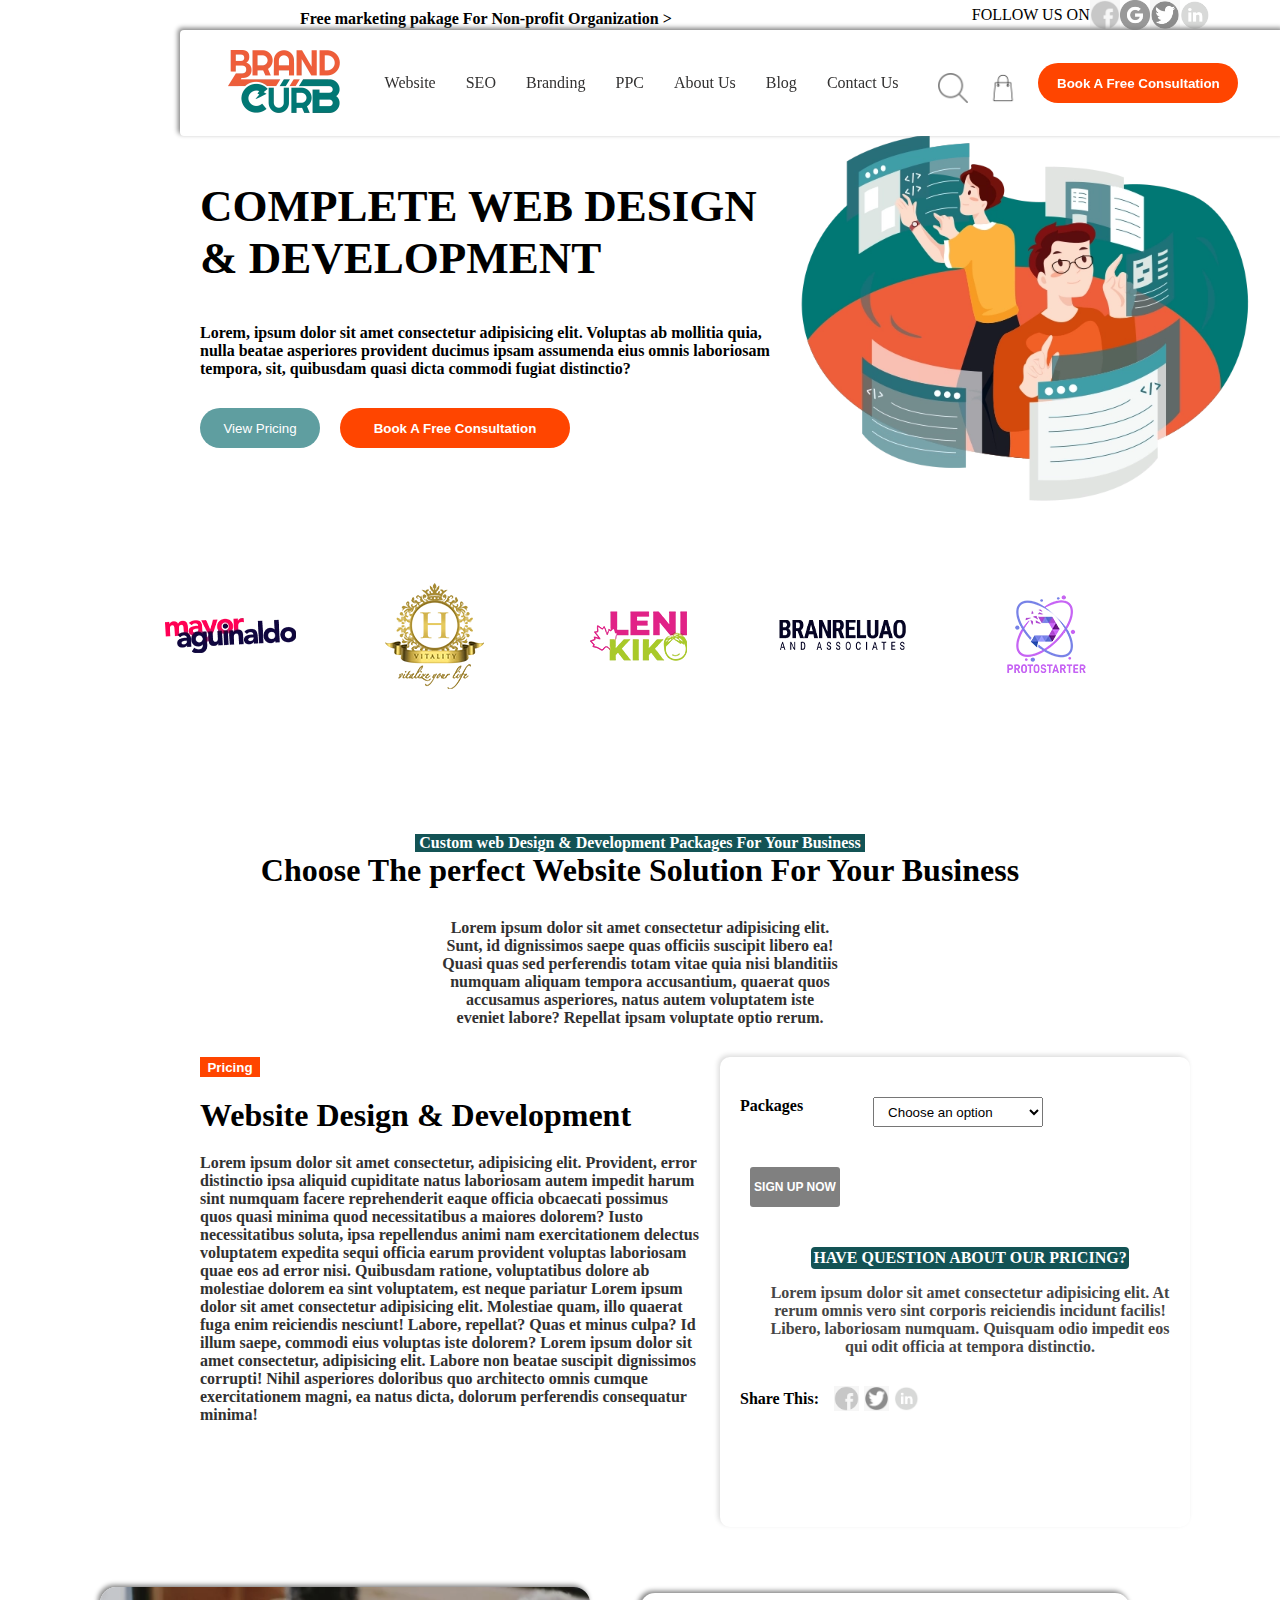
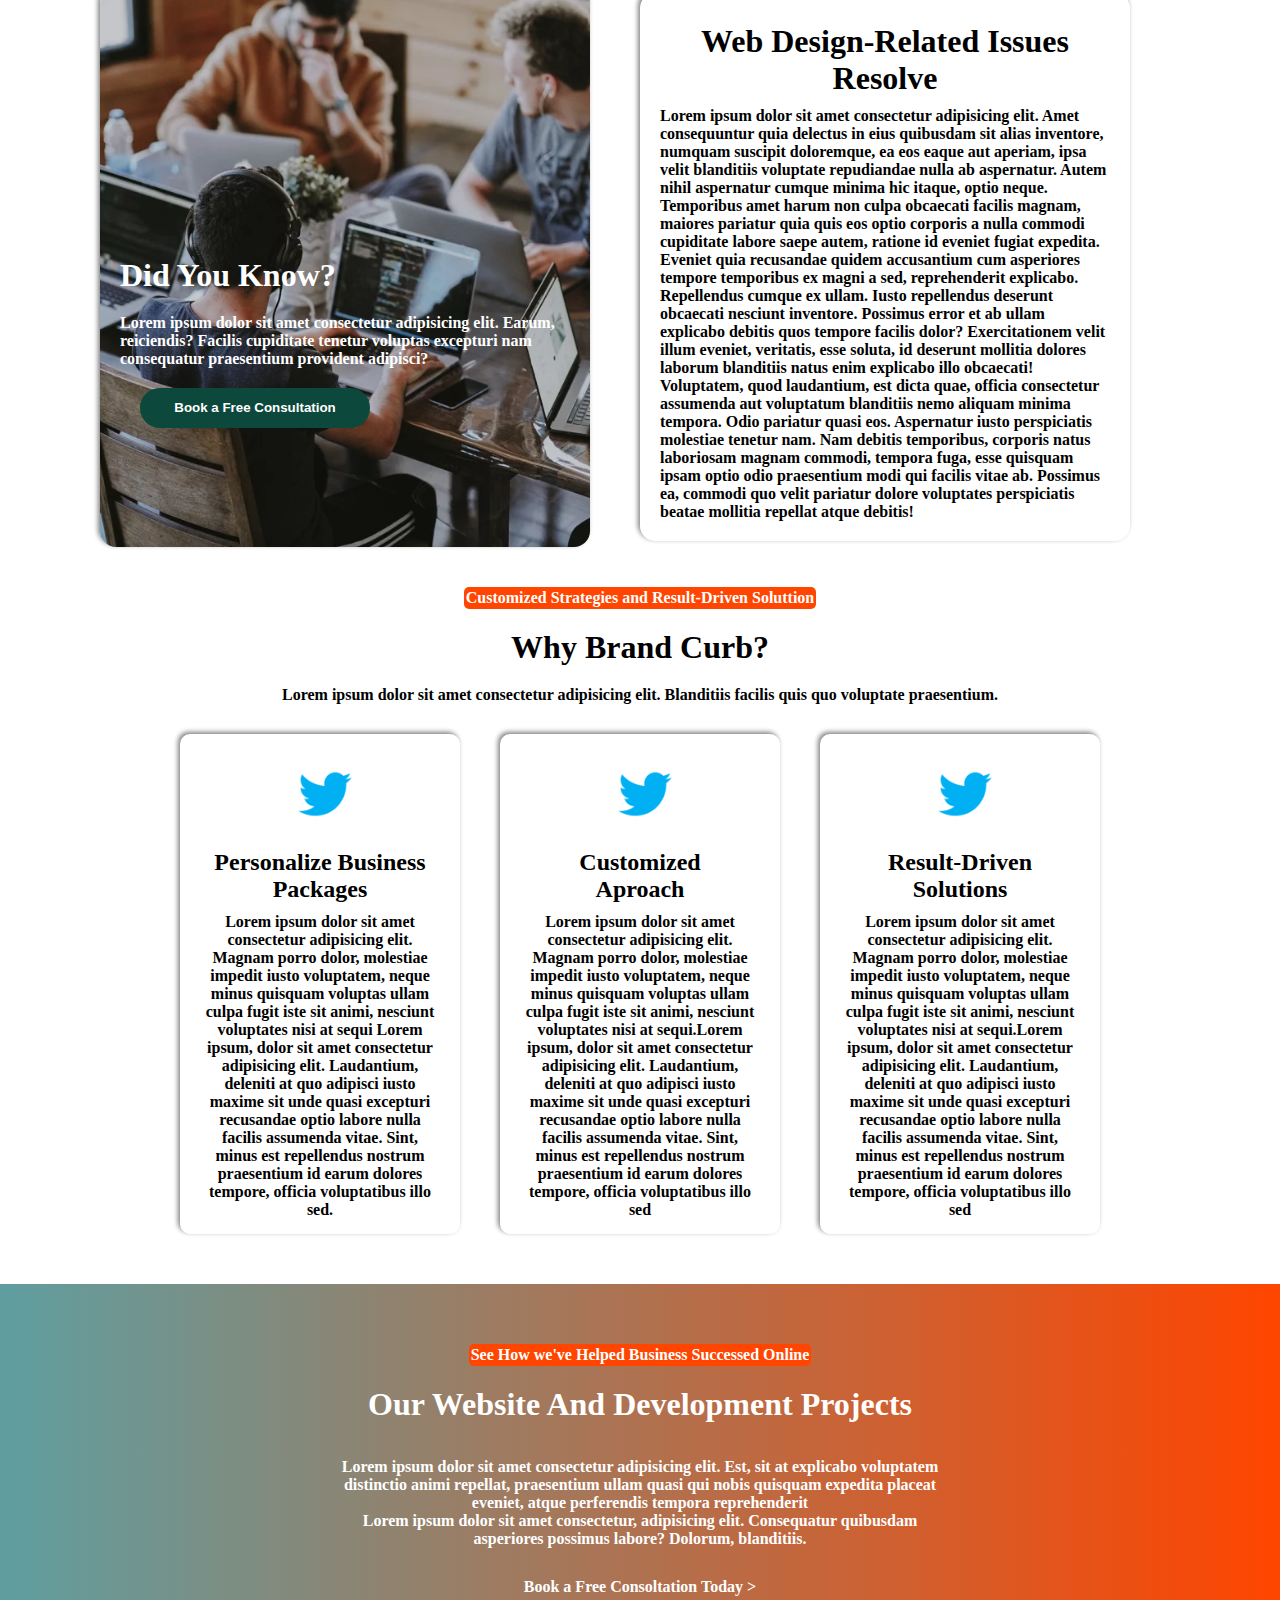
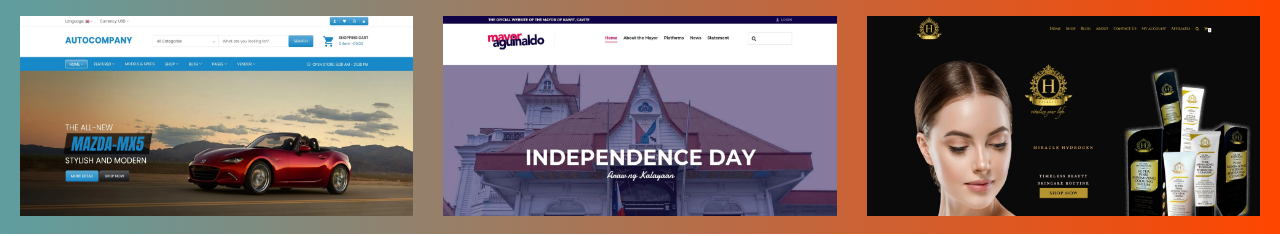
<file: index.html>
<!DOCTYPE html>
<html lang="en">
<head>
    <meta charset="UTF-8">
    <meta name="viewport" content="width=device-width, initial-scale=1.0">
    <title>Document</title>
    <link rel="stylesheet" href="zakeer.css">
</head>

<body>
    <div class="head">      
    <p class="para"><b>Free marketing pakage For Non-profit Organization  ></b></p>
    <div class="logos">FOLLOW US ON <div class="logo1"><img src="facebookpng.png" alt=""></div><div class="logo2"><img src="googlepng.png" alt=""></div><div class="logo3"><img src="twitterpng2.png" alt=""></div><div class="logo4"><img src="inpng.png" alt=""></div>
    </div>
</div>
    <div class="navbar">
        <div class="log"><img src="brandcurb-logo.webp" alt=""></div>
        <ul class="item">
            <li><a href="">Website</a></li>
            <li><a href="">SEO</a></li>
            <li><a href="">Branding</a></li>
            <li><a href="">PPC</a></li>
            <li><a href="">About Us</a></li>
            <li><a href="">Blog</a></li>
            <li><a href="">Contact Us</a></li>
        </ul>
        <div class="search"><img src="searchpng.png" alt=""></div>
        <div class="bag"><img src="bagpng.jpg" alt=""></div>
        <button class="btn"><b>Book A Free Consultation</b></button>
    </div>
    <div class="container">
 <div class="grid1"><h1 class="heading1"><b>COMPLETE WEB DESIGN <br>& DEVELOPMENT</h1> <p class="para1">Lorem, ipsum dolor sit amet consectetur adipisicing elit. Voluptas ab mollitia quia, nulla beatae asperiores provident ducimus ipsam assumenda eius omnis laboriosam tempora, sit, quibusdam quasi dicta commodi fugiat distinctio?</p><button class="btn1">View Pricing</button><button class="btn2"><b>Book A Free Consultation</b></button></div>
 <div class="grid2"><img src="web-design-development.webp" alt=""></div>

</div>
<div class="container1">
    <div class="lo1"><img src="mayor-aguinaldo.webp" alt=""></div>
    <div class="lo2"><img src="hvitality.webp" alt=""></div>
    <div class="lo3"><img src="lenikiko.webp" alt=""></div>
    <div class="lo4"><img src="branreluaoandassociates.webp" alt=""></div>
    <div class="lo5"><img src="protostarter.webp" alt=""></div>
   
</div>
<div class="head2">
    <p class="ph"><b>Custom web Design & Development Packages For Your Business</b></p>
<h1>Choose The perfect Website Solution For Your Business</h1>
<p class="para2">Lorem ipsum dolor sit amet consectetur adipisicing elit. Sunt, id dignissimos saepe quas officiis suscipit libero ea! Quasi quas sed perferendis totam vitae quia nisi blanditiis numquam aliquam tempora accusantium, quaerat quos accusamus asperiores, natus autem voluptatem iste eveniet labore? Repellat ipsam voluptate optio rerum.</p>

</div>


<div class="container2">
    <div class="grid3">
        <button class="pri"><b>Pricing</b></button>
        <h1 class="ph2">Website Design & Development</h1>
        <p class="para3">Lorem ipsum dolor sit amet consectetur, adipisicing elit. Provident, error distinctio ipsa aliquid cupiditate natus laboriosam autem impedit harum sint numquam facere reprehenderit eaque officia obcaecati possimus quos quasi minima quod necessitatibus a maiores dolorem? Iusto necessitatibus soluta, ipsa repellendus animi nam exercitationem delectus voluptatem expedita sequi officia earum provident voluptas laboriosam quae eos ad error nisi. Quibusdam ratione, voluptatibus dolore ab molestiae dolorem ea sint voluptatem, est neque pariatur Lorem ipsum dolor sit amet consectetur adipisicing elit. Molestiae quam, illo quaerat fuga enim reiciendis nesciunt! Labore, repellat? Quas et minus culpa? Id illum saepe, commodi eius voluptas iste dolorem? Lorem ipsum dolor sit amet consectetur, adipisicing elit. Labore non beatae suscipit dignissimos corrupti! Nihil asperiores doloribus quo architecto omnis cumque exercitationem magni, ea natus dicta, dolorum perferendis consequatur minima!</p>
    </div>
<div class="grid4">
    <div class="pack">
    <h4>Packages</h4>
    <select name="" id="" aria-placeholder="Choose any option" class="he">
        <option value="">Choose an option</option>
        <option value="">zakeer</option>
        <option value="">ahmed</option>
        <option value="">baloco</option>
    </select>
</div>
<button class="sign"><b>SIGN UP NOW</b></button>
<div class="ph3">
    <h4 style="background-color: rgb(19, 83, 85);;color: white;padding: 2px;border-radius: 4px;">HAVE QUESTION ABOUT OUR PRICING?</h4>
 <p class="para4">Lorem ipsum dolor sit amet consectetur adipisicing elit. At rerum omnis vero sint corporis reiciendis incidunt facilis! Libero, laboriosam numquam. Quisquam odio impedit eos qui odit officia at tempora distinctio.</p>
</div>
<div class="share">
<label for="">Share This:</label>
<div class="logos2">
<div class="logo5"><img src="facebookpng.png" alt=""></div><div class="logo6"><img src="twitterpng2.png" alt=""></div><div class="logo7"><img src="inpng.png" alt="">
</div>
</div>
</div>

</div>
</div>
<div class="container3">
    <div class="grid5">
        <div class="header">
        <h1>Did You Know?</h1>
        <p class="para5">Lorem ipsum dolor sit amet consectetur adipisicing elit. Earum, reiciendis? Facilis cupiditate tenetur voluptas excepturi nam consequatur praesentium provident adipisci?</p>
        <button class="btn3"><b> Book a Free Consultation</b></button>
    </div>
    </div>
    <div class="grid6">
        <h1 class="header1"><b>Web Design-Related Issues <br>Resolve</b></h1>
        <p>
        Lorem ipsum dolor sit amet consectetur adipisicing elit. Amet consequuntur quia delectus in eius quibusdam sit alias inventore, numquam suscipit doloremque, ea eos eaque aut aperiam, ipsa velit blanditiis voluptate repudiandae nulla ab aspernatur. Autem nihil aspernatur cumque minima hic itaque, optio neque. Temporibus amet harum non culpa obcaecati facilis magnam, maiores pariatur quia quis eos optio corporis a nulla commodi cupiditate labore saepe autem, ratione id eveniet fugiat expedita. Eveniet quia recusandae quidem accusantium cum asperiores tempore temporibus ex magni a sed, reprehenderit explicabo. Repellendus cumque ex ullam. Iusto repellendus deserunt obcaecati nesciunt inventore. Possimus error et ab ullam explicabo debitis quos tempore facilis dolor? Exercitationem velit illum eveniet, veritatis, esse soluta, id deserunt mollitia dolores laborum blanditiis natus enim explicabo illo obcaecati! Voluptatem, quod laudantium, est dicta quae, officia consectetur assumenda aut voluptatum blanditiis nemo aliquam minima tempora. Odio pariatur quasi eos. Aspernatur iusto perspiciatis molestiae tenetur nam. Nam debitis temporibus, corporis natus laboriosam magnam commodi, tempora fuga, esse quisquam ipsam optio odio praesentium modi qui facilis vitae ab. Possimus ea, commodi quo velit pariatur dolore voluptates perspiciatis beatae mollitia repellat atque debitis!</p>
    </div>
</div>
<div class="head3">
    <p class="ph4"><b>Customized Strategies and Result-Driven Soluttion</b></p>
    <h1 class="he1">Why Brand Curb?</h1>
    <p class="para6">Lorem ipsum dolor sit amet consectetur adipisicing elit. Blanditiis facilis quis quo voluptate praesentium.</p>
</div>
<div class="container4">
    <div class="grid7">
        <div class="logoo1"><img src="twitter-logo.png" alt=""></div>
        <p class="ph5"><b>Personalize Business Packages</b></p>
        <p class="para7">Lorem ipsum dolor sit amet consectetur adipisicing elit. Magnam porro dolor, molestiae impedit iusto voluptatem, neque minus quisquam voluptas ullam culpa fugit iste sit animi, nesciunt voluptates nisi at sequi Lorem ipsum, dolor sit amet consectetur adipisicing elit. Laudantium, deleniti at quo adipisci iusto maxime sit unde quasi excepturi recusandae optio labore nulla facilis assumenda vitae. Sint, minus est repellendus nostrum praesentium id earum dolores tempore, officia voluptatibus illo sed.</p>
    </div>
    <div class="grid8">
        <div class="logoo2"><img src="twitter-logo.png" alt=""></div>
             <p class="ph6"><b>Customized <br> Aproach</b></p>
        <p class="para7">Lorem ipsum dolor sit amet consectetur adipisicing elit. Magnam porro dolor, molestiae impedit iusto voluptatem, neque minus quisquam voluptas ullam culpa fugit iste sit animi, nesciunt voluptates nisi at sequi.Lorem ipsum, dolor sit amet consectetur adipisicing elit. Laudantium, deleniti at quo adipisci iusto maxime sit unde quasi excepturi recusandae optio labore nulla facilis assumenda vitae. Sint, minus est repellendus nostrum praesentium id earum dolores tempore, officia voluptatibus illo sed</p></div>
    <div class="grid9">
        <div class="logoo3"><img src="twitter-logo.png" alt=""></div>
             <p class="ph7">Result-Driven Solutions</p>
        <p class="para7">Lorem ipsum dolor sit amet consectetur adipisicing elit. Magnam porro dolor, molestiae impedit iusto voluptatem, neque minus quisquam voluptas ullam culpa fugit iste sit animi, nesciunt voluptates nisi at sequi.Lorem ipsum, dolor sit amet consectetur adipisicing elit. Laudantium, deleniti at quo adipisci iusto maxime sit unde quasi excepturi recusandae optio labore nulla facilis assumenda vitae. Sint, minus est repellendus nostrum praesentium id earum dolores tempore, officia voluptatibus illo sed</p></div>
</div>
<div class="con">
<div class="container5">
<div class="head4">
    <div class="ph8"><p><b>See How we've Helped Business Successed Online</b></p></div>
    <h1 class="he2">Our Website And Development Projects</h1>
    <p>Lorem ipsum dolor sit amet consectetur adipisicing elit. Est, sit at explicabo voluptatem distinctio animi repellat, praesentium ullam quasi qui nobis quisquam expedita placeat eveniet, atque perferendis tempora reprehenderit <br>Lorem ipsum dolor sit amet consectetur, adipisicing elit. Consequatur quibusdam asperiores possimus labore? Dolorum, blanditiis.</p>
</div>
<h4 class="he3">Book a Free Consoltation Today ></h4>
</div>
<div class="grids">
    <div class="grid10"><img src="brandcurb-auto-company-scaled.jpg.webp" alt=""></div>
    <div class="grid11"><img src="mayor-aguinaldo-homepage-scaled.jpg.webp" alt=""></div>
    <div class="grid12"><img src="hvitality-homepage-scaled.jpg.webp" alt=""></div>
</div>
</div>
</body>
</html>
</file>
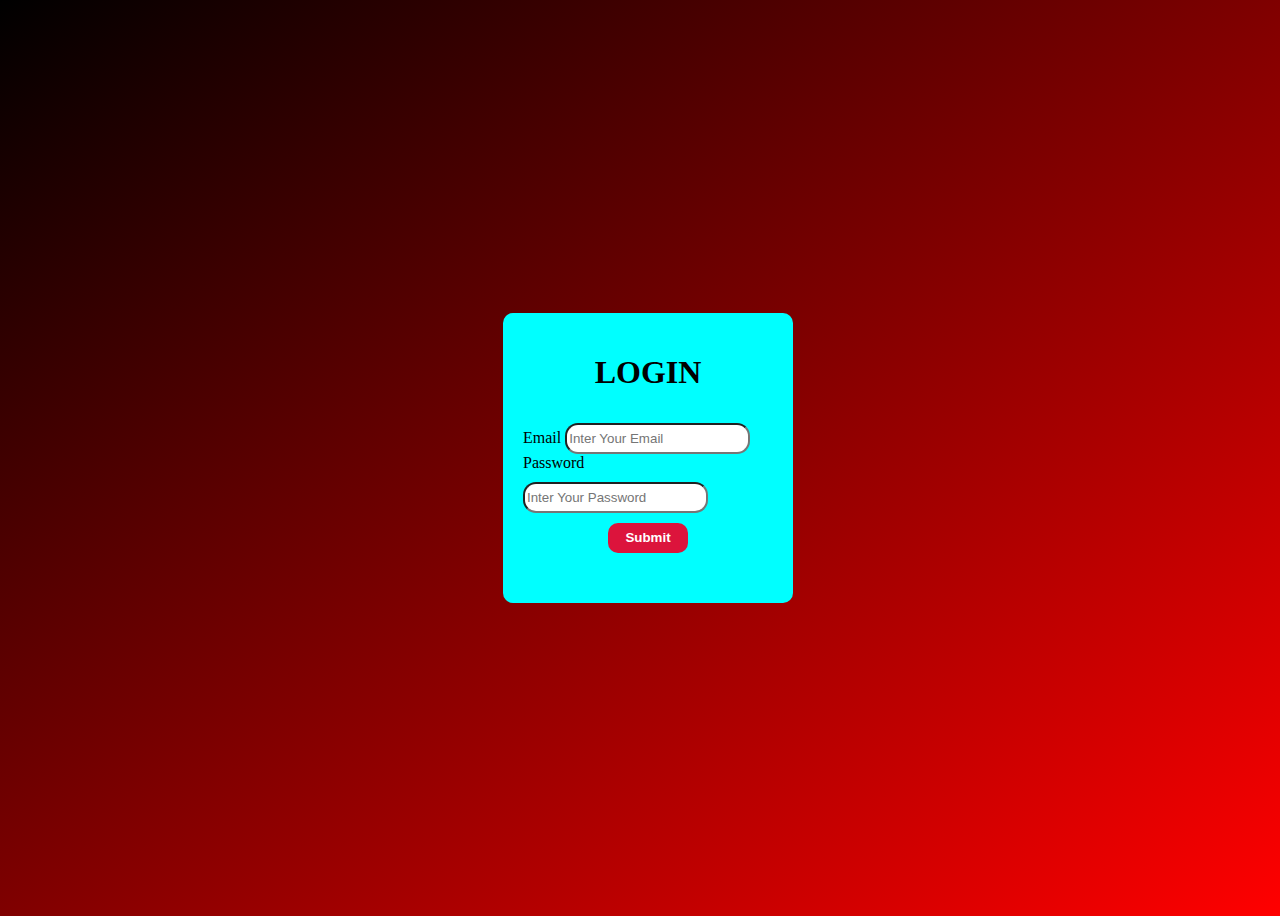
<file: index2.html>
<!DOCTYPE html>
<html lang="en">
<head>
    <meta charset="UTF-8">
    <meta name="viewport" content="width=device-width, initial-scale=1.0">
    <title>Document</title>
</head>
<style>
body{
    width: 100%;
    height: 100vh;
display: flex;
flex-direction: column;
justify-content: center;
align-items: center;
background: linear-gradient(to top left, red ,black);
}
.continer{
    width: 250px;
    height: 250px;
    background-color: aqua;
    padding: 20px;
    border-radius: 10px;
}
input{
    height: 25px;
    border-radius: 13px;
    margin-top: 10px;
}
input:hover{
    background-color: black;
    color: white;
    transition: 0.7s;
}
button{
    margin-top: 10px;
    width: 80px;
    height: 30px;
    background-color: crimson;
    color: white;
    border: none;
    
    border-radius: 10px;
}
</style>
<body>
    
    <div class="continer">
        <center><h1>LOGIN</h1></center>
    
    <label for="">Email</label>
    <input type="text"id="name" placeholder="Inter Your Email">
    <label for="">Password</label>
    <input type="password"id="pass" placeholder="Inter Your Password">
    <center><button onclick="zakeer()"><b>Submit</b></button></center>
</div>
<script>
    function zakeer(){
        var name=document.getElementById("name").value;
        var pass=document.getElementById("pass").value;
        if(name!="" && pass!=""){
            if(name=="zako",pass=="12345"){
                window.open("index.html");
            }else{
                alert("Your Password is wronge");
            }
        }else{
            alert("Please Fill The Form");
        }
        
    }
</script>
</body>
</html>
</file>
<file: zakeer.css>
*{
    margin: 0;
    padding: 0;
}
.logos{
    display: flex;
    margin-left: 300px;
    align-items: center;
}
.head{
display: flex;
}
.para{
    margin-left: 300px;
    margin-top: 10px;
    
}

.logo1{
    width: 30px;
    height: 30px;
    background:transparent;
}
.logo2{
    width: 30px;
    height: 30px;
}
.logo3{
    width: 30px;
    height: 30px;
}
.logo4{
    width: 30px;
    height: 30px;
}
.logo1 img{
    width: 100%;
    height: 100%;
}
.logo2 img{
    width: 100%;
    height: 100%;
}.logo3 img{
    width: 100%;
    height: 100%;
}.logo4 img{
    width: 100%;
    height: 100%px;
}
.navbar{
    display: flex;
    width: 1100px;
    height: 100px;
    margin-left: 180px;
    text-align: center;
    align-items: center;
    justify-content: center;
position: fixed;
background-color: white;
padding: 3px;
border-radius: 4px;
box-shadow: 2px 2px 5px gray;
box-shadow: -2px -2px 5px gray;
}
.item{
    display: flex;
    margin-left: 30px;
    
}
li{
    list-style: none;
}
a{
    text-decoration: none;
    padding: 15px;
    color: rgb(50, 49, 49);
}
.search{
    width: 20px;
    height: 20px;
    margin: 0 15px;
    border-radius: 50%;
    
}
.bag{
    width: 20px;
    height: 20px;
    margin-left: 15px;
    border-radius: 50%;
}
.search img{
    width: 30px;
    height: 30px;
    margin-left: 10px;
}
.bag img{
    width: 30px;
    height: 30px;
    margin-left: 10px;
}
.btn{
    width: 200px;
    height: 40px;
    margin-left: 40px;
    border-radius: 30px;
    background-color: orangered;
    color: white;
    border: none;
    outline: none;
}
.container{
    margin-top: 50px;
    margin-left: 200px;
    display: flex;
    align-items: start;
    
    
}
.grid1{
    width: 600px;
    margin-top: 100px;
}
.grid1 .heading1{
    font-size: 45px;
}
.grid2 img{
width: 450px;
height: 450px;
}
.para1{
    margin-top: 40px;
}
.btn1{
    width: 120px;
    height: 40px;
    border-radius: 30px;
    background-color: cadetblue;
    color: white;
    border: none;
    outline: none;
    margin-top: 30px;
}
.btn2{
    width: 230px;
    height: 40px;
    margin-left: 20px;
    border-radius: 30px;
    background-color: orangered;
    color: white;
    border: none;
    outline: none;
}
.container1{
    display: grid;
    grid-template-columns: 1fr 1fr 1fr 1fr 1fr;
    grid-template-rows: 300px;
    margin: 0 130px;
}
.head2{
    text-align: center;
    display: flex;
    flex-direction: column;
    justify-content: center;
    align-items: center;

}
.para2{
    width: 400px;
    text-align: center;
    justify-content: center;
    align-items: center;
    
    margin-top: 30px;
    /* opacity: 0.50; */
    color: rgb(50, 49, 49);

}
.ph{
    background-color: rgb(19, 83, 85);
    color: white;
    width: 450px;
}
.container2{
    display: grid;
    grid-template-columns: 500px 490px;
    grid-template-rows: 470px;
    margin: 0 200px;
    margin-top: 30px;
    
}
.grid4{
    padding: 20px;
    box-shadow: 2px 2px 5px gainsboro ;
    box-shadow: -2px -2px 5px gainsboro;
    margin-left: 20px;
    border-radius: 10px;
    
}
.pri{
    background-color: orangered;
    
    color: white;
    width: 60px;
    height: 20px;
    border: none;
    outline: none;
}
.ph2{
    margin:20px 0;
}
.para3{
    /* opacity: 0.70; */
    color: rgb(50, 49, 49);
    margin-top:20px ;
}
.pack{
    margin-top: 20px;
    display: flex;
}
.he{
    margin-left: 70px;
    width: 170px;
    height: 30px;
    padding: 0 10px;
}
.sign{
    width: 90px;
    height: 40px;
    margin-top: 40px;
    margin-left: 10px;
    background-color:gray;
    border-radius: 3px;
    color: white;
font-size: 12px;
    border: none;
    outline: none;
    /* opacity: 0.70; */
}
.ph3{
 display: flex;
 flex-direction: column;
 justify-content: center;
 text-align: center;
 align-items: center;
 width: 400px;
 margin-left: 30px;
 margin-top: 40px;
 
}
.para4{
    /* opacity: 0.50; */
    color: rgb(70, 69, 69);

    margin-top: 15px;
}

.logo5{
    width: 25px;
    height: 25px;
    margin-left: 5px;
}
.logo6{
    width: 25px;
    height: 25px;
    margin-left: 5px;
}
.logo7{
    width: 25px;
    height: 25px;
    margin-left: 5px;
}
.logo5 img{
    width: 100%;
    height: 100%;
}
.logo6 img{
    width: 100%;
    height: 100%;
}.logo7 img{
    width: 100%;
    height: 100%;
}
.logos2{
    display: flex;
    
    align-items: center;
    margin-left: 10px;
}
.share{
    display: flex;
    align-items: center;
    margin-top: 30px;
    
}
.container3{
    display: grid;
    grid-template-columns: 450px 490px;
    grid-template-rows: 560px;
    /* margin: 0 50px; */
    margin-top: 60px;  
    grid-gap: 40px;  
    justify-content: center;
    align-items: center;
}
.grid5{
    background: url(brandcurb-web-dev-industry-1024x683.webp)no-repeat center center/cover;
    width: 100%;
    height: 93%;
    color: white;
    padding: 20px;
    box-shadow: 2px 2px 5px gray;  
    box-shadow:  -2px -2px 5px gray;
    position: relative;
    right: 50px;
    border-radius: 16px;
    z-index: -1;
}
/* .grid5::before{
    content: "";
    background: linear-gradient(to left ,orangered, #2ca304);
opacity: 0.70;
z-index: -1;
width: 400px;
} */
.btn3{
    width: 230px;
    height: 40px;
    margin-left: 20px;
    border-radius: 30px;
    background-color: rgb(12, 72, 60);
    color: white;
    border: none;
    outline: none;
    margin-top: 20px;

}
.header{
    margin-top: 250px;

}
.para5{
    margin-top: 20px;

}
.grid6{
    padding: 20px;
    box-shadow: 2px 2px 5px gray;
    box-shadow: -2px -2px 5px gray;
    border-radius: 15px;
}
.header1{
    justify-content: center;
    text-align: center;
    margin: 10px 0;
}
.head3{
    justify-content: center;
    display: flex;
    flex-direction: column;
    text-align: center;
    align-items: center;
    margin-top: 40px;
}
.ph4{
    background-color: orangered;
    padding: 2px;
    border-radius: 5px;
    color: white;

}
.he1{
    margin:20px 0;
}
.container4{
    display: grid;
    grid-template-columns: 280px 280px 280px;
    grid-template-rows: 500px;
    grid-gap: 40px;
    text-align: center;
    justify-content: center;
    margin-top: 30px;
    flex-direction: column;
}
.logoo1{
    width: 90px;
    height: 90px;
    border-radius: 50%;

    justify-content: center;
}
.logoo1 img{
    width: 100%;
    height: 100%;
    margin-left: 80px;
}
.grid7{
    
    text-align: center;
    justify-content: center;
    display: flex;
    flex-direction: column;
    box-shadow: 2px 2px 5px gray;
    box-shadow: -2px -2px 5px gray;
    border-radius: 10px;
    padding: 20px;

}
.ph5{
    font-size: x-large;
    margin: 10px 0;
}
.logoo2{
    width: 90px;
    height: 90px;
    border-radius: 50%;
    text-align: center;
    margin-left: 80px;
}
.logoo2 img{
    width: 100%;
    height: 100%;
}
.logoo3{
    width: 90px;
    height: 90px;
    border-radius: 50%;
    margin-left: 80px;
    
}
.logoo3 img{
    width: 100%;
    height: 100%;
}.grid8{
    
    text-align: center;
    justify-content: center;
    display: flex;
    flex-direction: column;
    box-shadow: 2px 2px 5px gray;
    box-shadow: -2px -2px 5px gray;
    padding: 20px;
    border-radius: 10px;
}
.ph6{
    font-size: x-large;
    margin: 10px 0;
}
.grid9{
    
    text-align: center;
    justify-content: center;
    display: flex;
    flex-direction: column;
    box-shadow: 2px 2px 5px gray;
    box-shadow: -2px -2px 5px gray;
    padding: 20px;
    border-radius: 10px;
}
.ph7{
    font-size: x-large;
    margin: 10px 0;
}
.head4{
    width: 600px;
    display: flex;
    flex-direction: column;
    justify-content: center;
    text-align: center;
    align-items: center;
    margin-top: 60px;
}
.container5{
display: flex;
    flex-direction: column;
    justify-content: center;
    text-align: center;
    align-items: center;
    margin-top: 50px;
    color: white;
}
.con{

    width: 100%;
    height: 550px;
    background: linear-gradient(to left ,orangered, cadetblue);
}
.ph8{
    background-color: orangered;
    padding: 2px;
    border-radius: 5px;
    color: white;

}
.he2{
margin-top: 20px;
margin-bottom: 35px;
}
.he3{
    margin-top: 30px;
}
.grids{
    display: grid;
    grid-template-columns: 1fr 1fr 1fr;
    grid-template-rows: 200px;
    grid-gap: 30px;
    padding: 20px;

}
.grid10 img{
    width: 100%;
    height: 100%;
}
.grid11 img{
    width: 100%;
    height: 100%;
}
.grid12 img{
    width: 100%;
    height: 100%;
}
</file>
